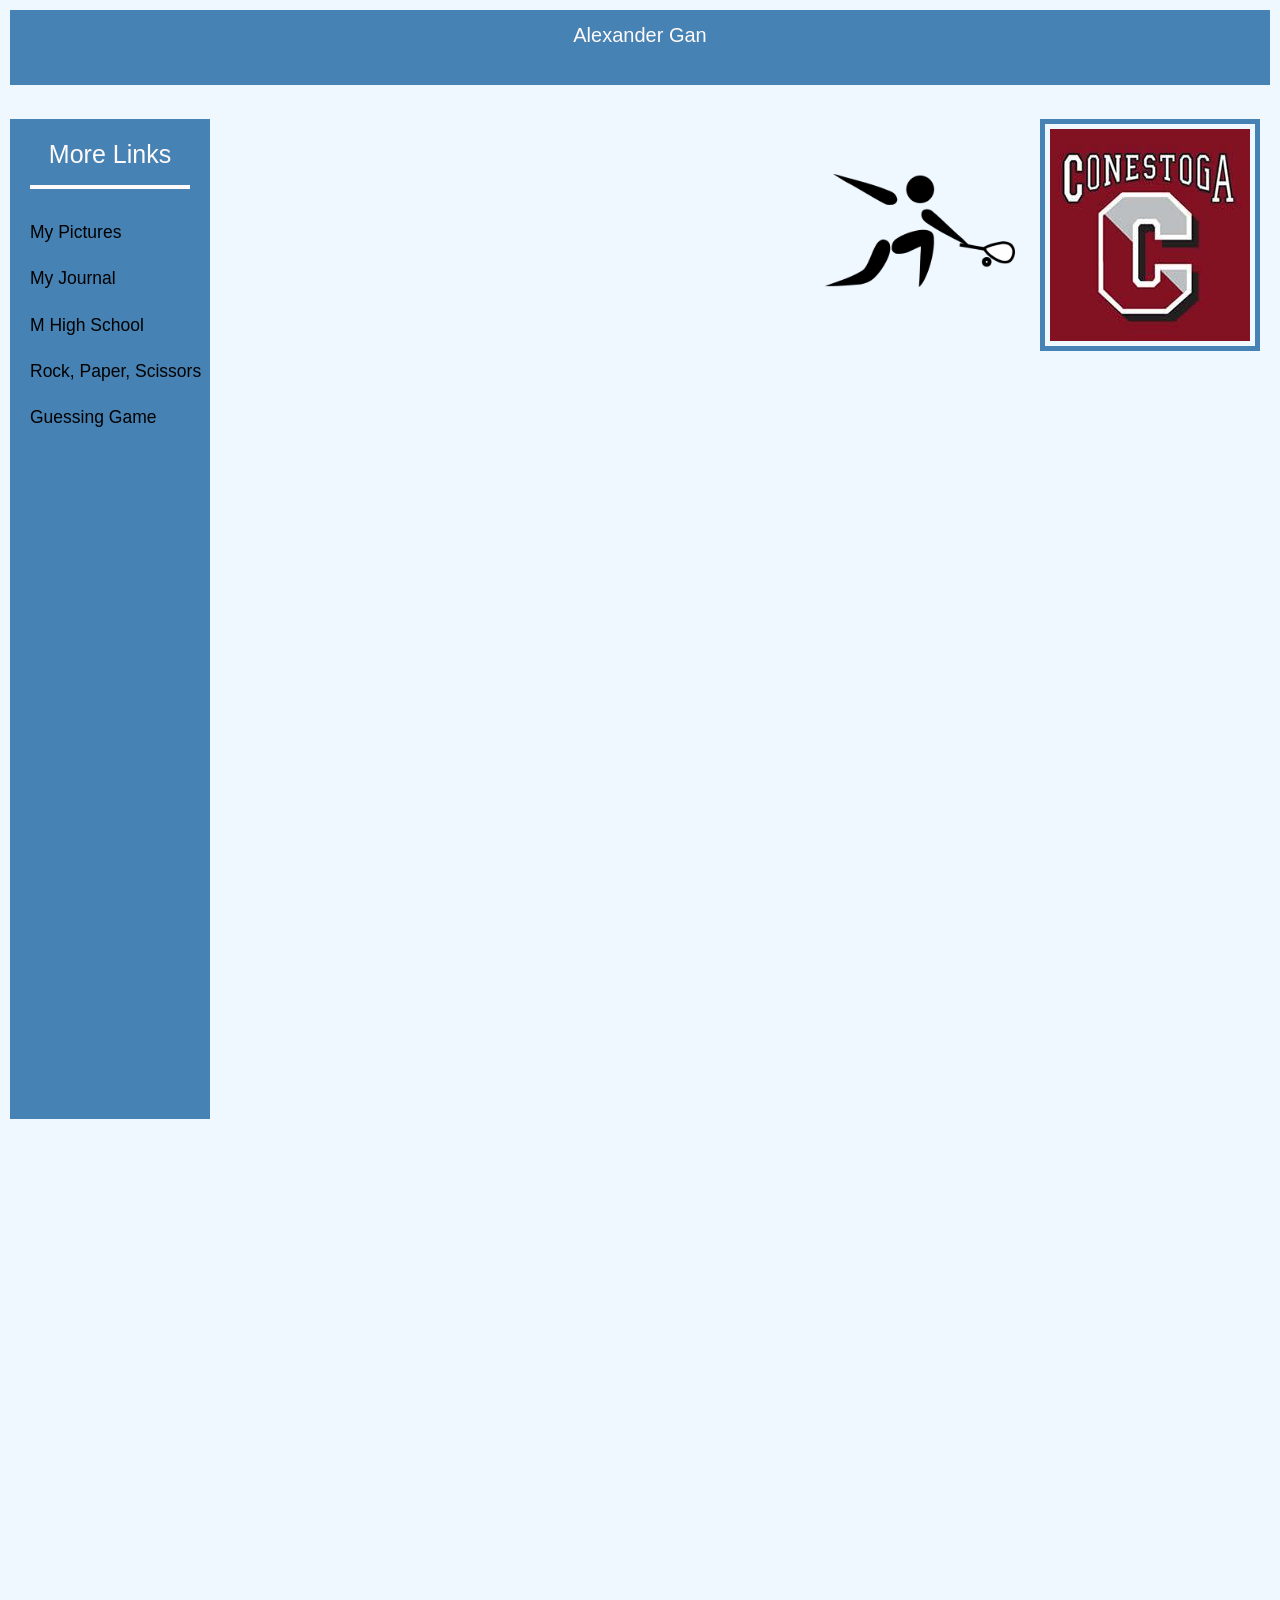
<file: index.html>
<!DOCTYPE html>
<html>
    <head>
        <!-- Global site tag (gtag.js) - Google Analytics -->
        <script async src="https://www.googletagmanager.com/gtag/js?id=UA-174966020-1"></script>
        <script>
        window.dataLayer = window.dataLayer || [];
        function gtag(){dataLayer.push(arguments);}
        gtag('js', new Date());

        gtag('config', 'UA-174966020-1');
        </script>
        <link rel="stylesheet" href="https://stackpath.bootstrapcdn.com/bootstrap/4.5.2/css/bootstrap.min.css" integrity="sha384-JcKb8q3iqJ61gNV9KGb8thSsNjpSL0n8PARn9HuZOnIxN0hoP+VmmDGMN5t9UJ0Z" crossorigin="anonymous">
        <link rel="stylesheet" href="styleSheets/style.css">
        <title>Portfolio</title>
    </head>
    <body>
        <div>
            <h2 class="index_link"><a href="index.html">Alexander Gan</a></h2>
        </div>
        <br>
        <div>
            <img src="images/conestoga.jpg" alt="Conestoga HS">
        </div>
        <div>
            <img src="images/squash.png" alt="Squash" id="squashimage">
        </div>

        <!-- Side Navigation -->
        <div class="sidenav">
            <h1> More Links <hr id="sidesep"></h1>
            <div class="links">
                <a href="pictures.html" target="_blank">My Pictures</a>
                <a href="journal.html" target="_blank">My Journal</a>
                <a href="https://www.tesd.net/stoga" target="_blank">M High School</a>
                <a href="rps.html" target="_blank">Rock, Paper, Scissors</a>
                <a href="game.html" target="_blank">Guessing Game</a>
            </div>
        </div>
        <div class="buffer"></div>
    </body>
</html>
</file>
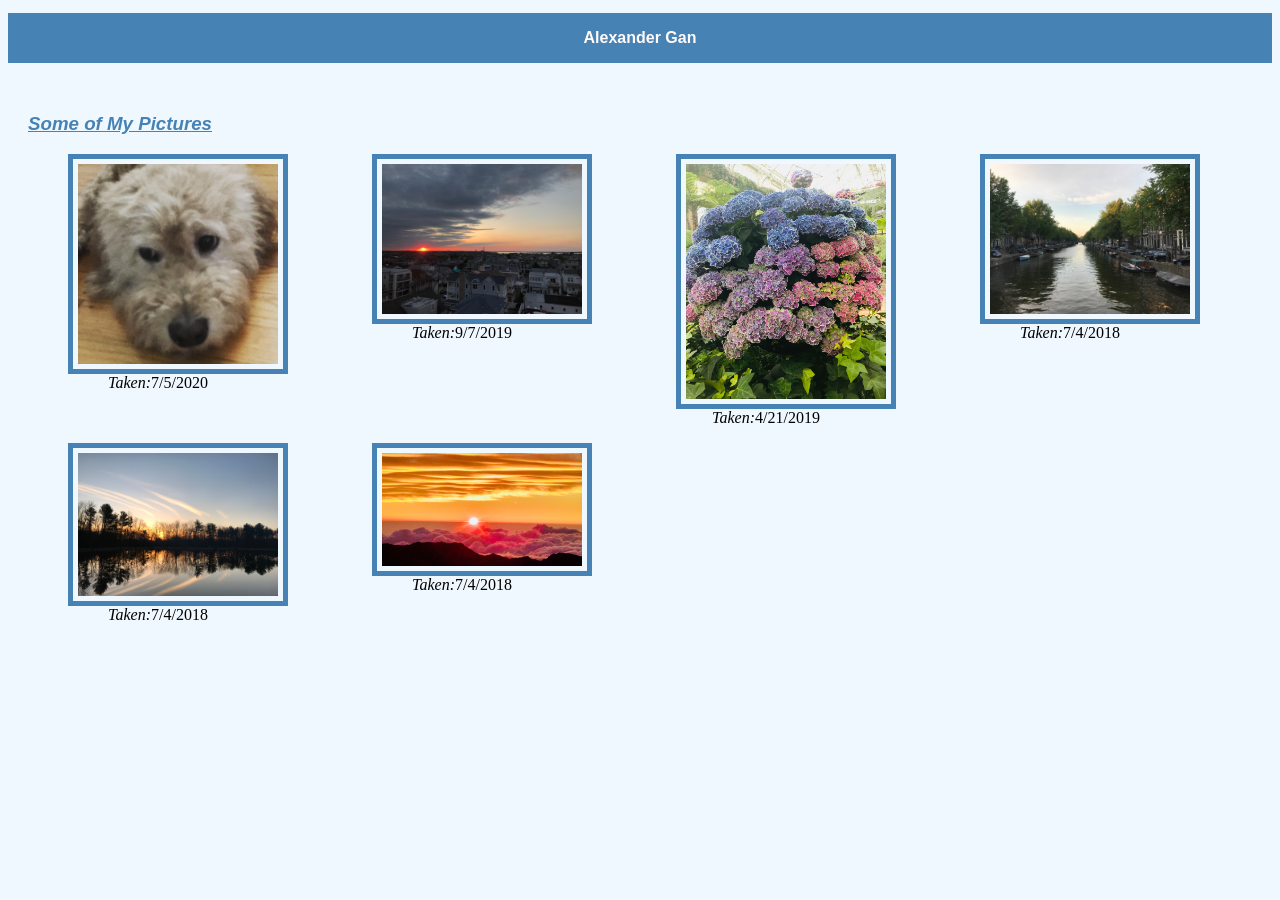
<file: about.html>
<!DOCTYPE html>
<html>
    <head>
        <link rel="stylesheet" href="styleSheets/style.css">
        <title>About Me</title>
    </head>

    <body>
        <div>
            <h2>Alexander Gan</h2>
        </div>
        <br>

        <div>
            <h3 style="font-family: sans-serif; color: steelblue;"><u><em>Some of My Pictures</em></u></h3>
        </div>

        <!-- Images & Captions-->
        <div>
            <div class="item">
                <img src="images\Duke.jpg"alt="Duke (My Dog)" class="myimages">
                <span class="caption"><p><em>Taken:</em>7/5/2020</p></span>
            </div>
            <div class="item">
                <img src="images\IMG-0096.jpg" alt="Ocean City Sunset" class="myimages">
                <span class="caption"><p><em>Taken:</em>9/7/2019</p></span>
            </div>
            <div class="item">
                <img src="images\flower.jpg" alt="Hydrangea" class="myimages">
                <span class="caption"><p><em>Taken:</em>4/21/2019</p></span>
            </div>
            <div class="item">
                <img src="images\IMG-0134.JPG" alt="Amsterdam Canal" class="myimages">
                <span class="caption"><p><em>Taken:</em>7/4/2018</p></span>
            </div>
            <div class="item">
                <img src="images\lake.jpg" alt="Sunrise on a Lake" class="myimages">
                <span class="caption"><p><em>Taken:</em>7/4/2018</p></span>
            </div>
            <div class="item">
                <img src="images\haleakala.jpg" alt="Haleakala Sunrise" class="myimages">
                <span class="caption"><p><em>Taken:</em>7/4/2018</p></span>
            </div>
        </div>
    </body>
</html>
</file>
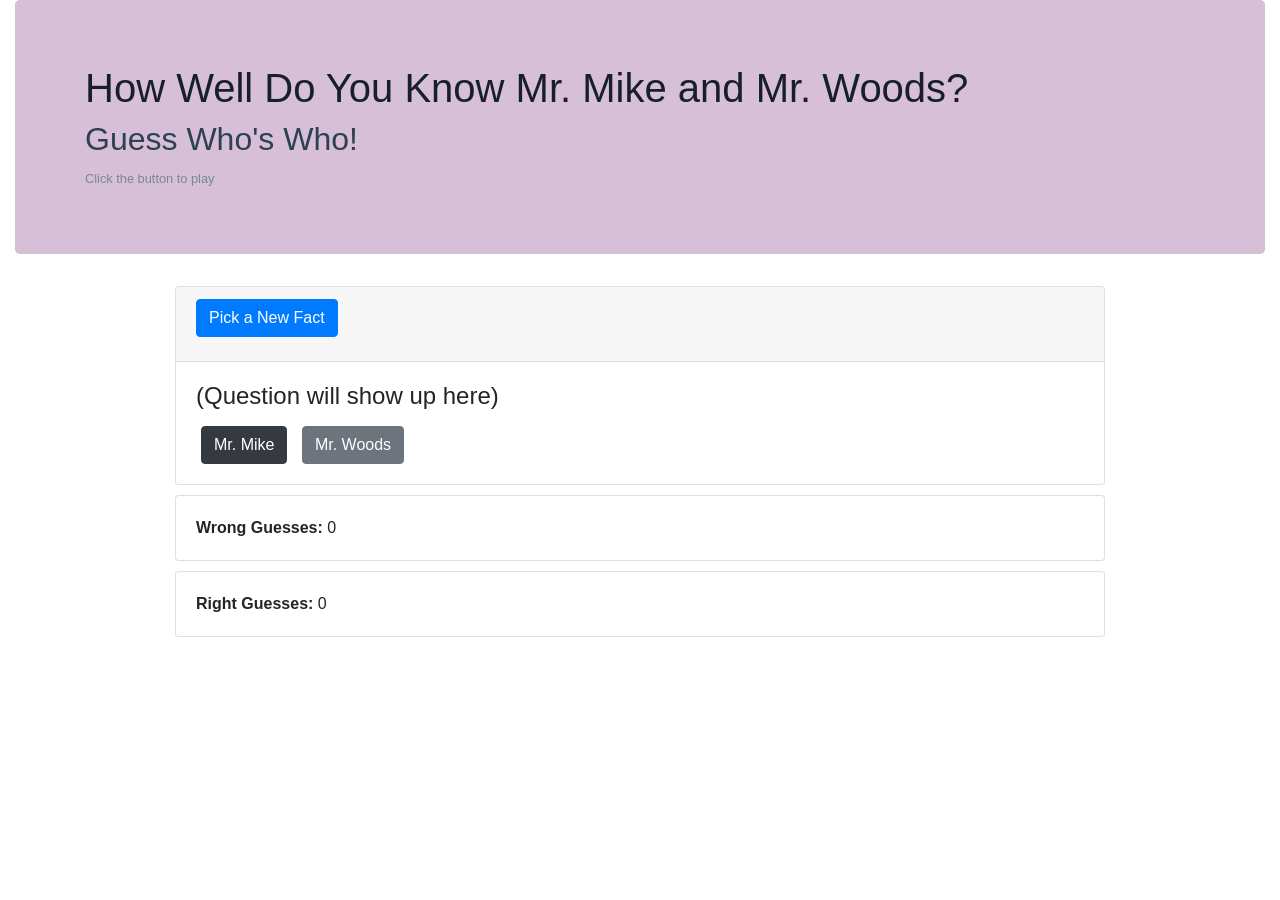
<file: game.html>
<!DOCTYPE html>
<html>
<head>
    <link rel="stylesheet" href="game.css">
    <link rel="stylesheet" href="https://stackpath.bootstrapcdn.com/bootstrap/4.5.2/css/bootstrap.min.css">
    <title>Game</title>
</head>

<body>

  <div class="container-fluid">
    <div class="jumbotron">
      <div class="container">
        <h1>How Well Do You Know Mr. Mike and Mr. Woods?</h1>
        <h2>Guess Who's Who!</h2>
        <small>Click the button to play</small>
      </div>
    </div>

    <div class="row">
      <div class="col-lg-9">

        <div class="card">
            <div class="card-header">
                <h3 class="card-title"><button type="button" class="btn btn-primary" id="newFact">Pick a New Fact</button></h3>
            </div>
            <div class="card-body">
                <div>
                    <h4 id="question">(Question will show up here)</h4>
                </div>

                <div class="choice-button">
                    <button type="button" class="btn btn-dark" id="mike">Mr. Mike</button>
                </div>
                <div class="choice-button">
                    <button type="button" class="btn btn-secondary" id="woods">Mr. Woods</button>
                </div>
          </div>
        </div>

        <div class="card">
          <div class="card-body">
            <strong>Wrong Guesses: </strong> <span id="wrong-guesses">0</span>
          </div>
        </div>

        <div class="card">
          <div class="card-body">
            <strong>Right Guesses: </strong> <span id="right-guesses">0</span>
          </div>
        </div>

<script src= "guessingGame.js"></script>
</body>
</html>
</file>
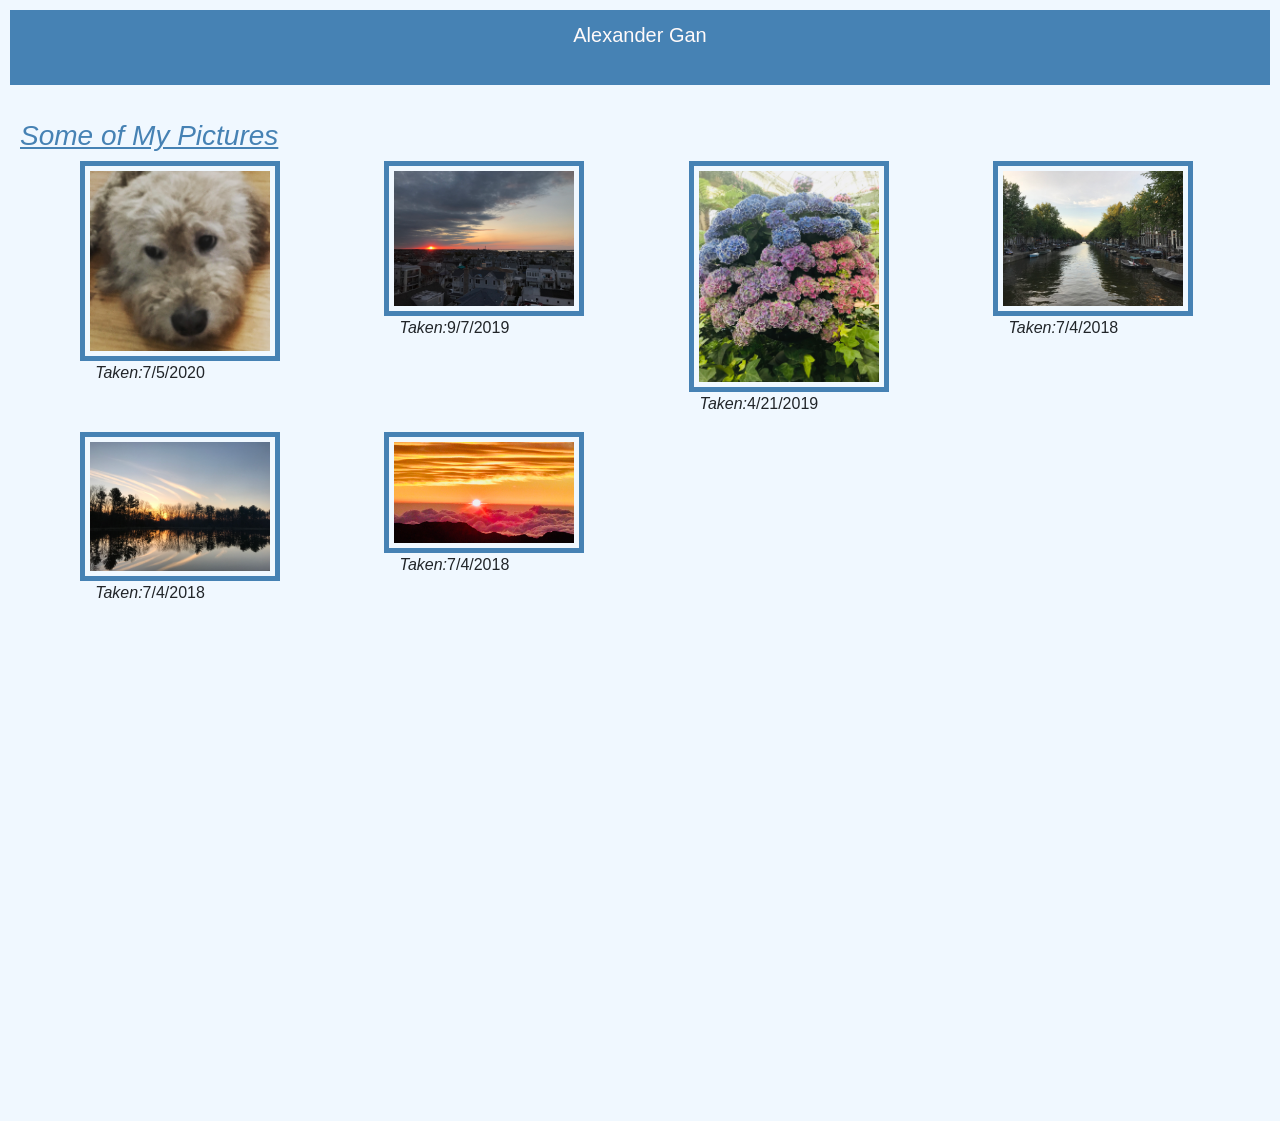
<file: pictures.html>
<!DOCTYPE html>
<html>
    <head>
        <link rel="stylesheet" href="https://stackpath.bootstrapcdn.com/bootstrap/4.5.2/css/bootstrap.min.css" integrity="sha384-JcKb8q3iqJ61gNV9KGb8thSsNjpSL0n8PARn9HuZOnIxN0hoP+VmmDGMN5t9UJ0Z" crossorigin="anonymous">
        <link rel="stylesheet" href="styleSheets/style.css">
        <title>Pictures</title>
    </head>

    <body>
        <div>
            <h2 class="index_link"><a href="index.html">Alexander Gan</a></h2>
        </div>
        <br>

        <div>
            <h3 style="font-family: sans-serif; color: steelblue;"><u><em>Some of My Pictures</em></u></h3>
        </div>

        <!-- Images & Captions-->
        <div>
            <div class="item">
                <img src="images\Duke.jpg"alt="Duke (My Dog)" class="myimages">
                <span class="caption"><p><em>Taken:</em>7/5/2020</p></span>
            </div>
            <div class="item">
                <img src="images\IMG-0096.jpg" alt="Ocean City Sunset" class="myimages">
                <span class="caption"><p><em>Taken:</em>9/7/2019</p></span>
            </div>
            <div class="item">
                <img src="images\flower.jpg" alt="Hydrangea" class="myimages">
                <span class="caption"><p><em>Taken:</em>4/21/2019</p></span>
            </div>
            <div class="item">
                <img src="images\IMG-0134.JPG" alt="Amsterdam Canal" class="myimages">
                <span class="caption"><p><em>Taken:</em>7/4/2018</p></span>
            </div>
            <div class="item">
                <img src="images\lake.jpg" alt="Sunrise on a Lake" class="myimages">
                <span class="caption"><p><em>Taken:</em>7/4/2018</p></span>
            </div>
            <div class="item">
                <img src="images\haleakala.jpg" alt="Haleakala Sunrise" class="myimages">
                <span class="caption"><p><em>Taken:</em>7/4/2018</p></span>
            </div>
        </div>
        <div class="buffer"></div>
    </body>
</html>
</file>
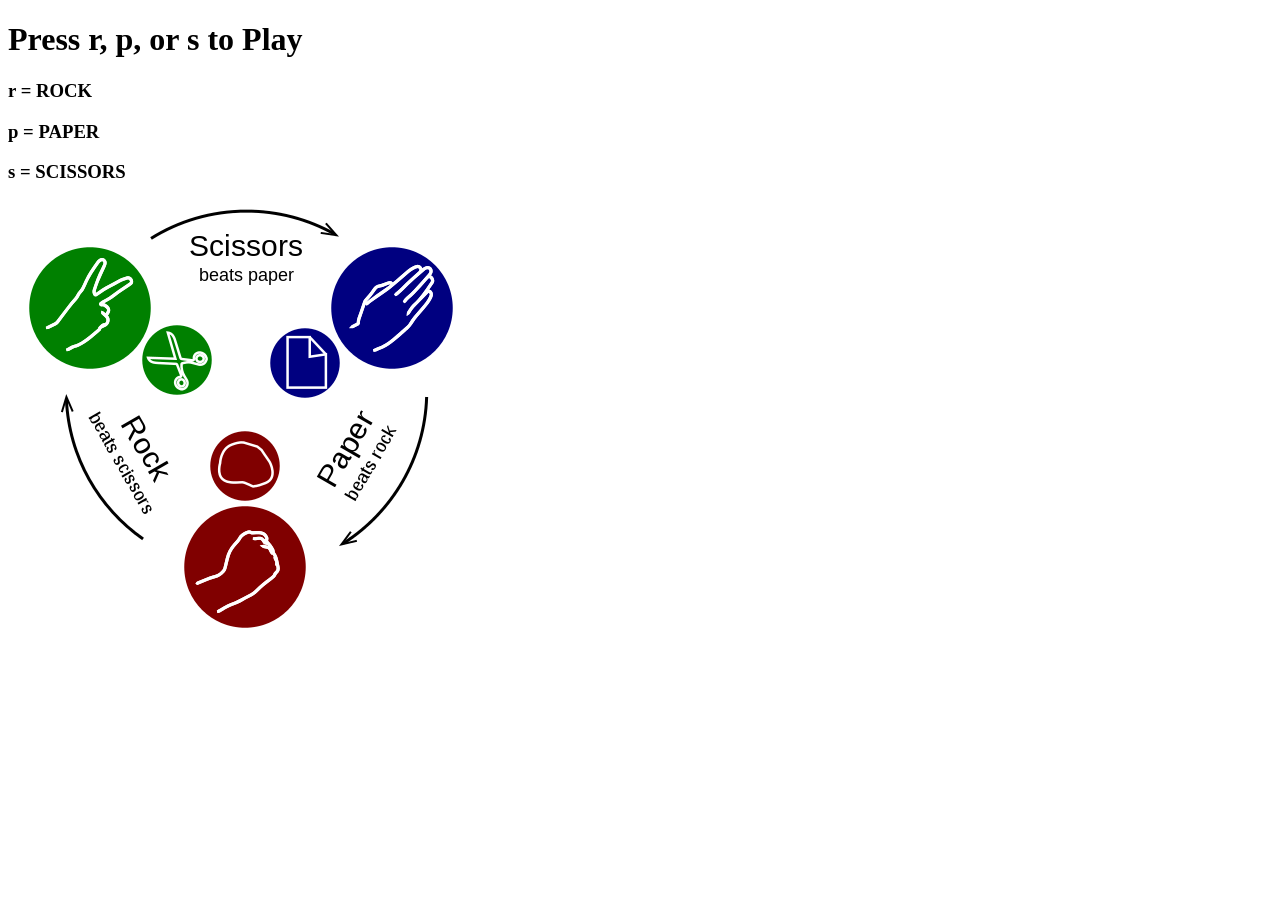
<file: rps.html>
<!DOCTYPE html>
<html>
<head>
    <title>Rock, Paper, Scissors</title>
</head>
<body>
    <!-- USER INTERFACE -->
    <h1>Press r, p, or s to Play</h1>
    <h3>r = ROCK</h3>
    <h3>p = PAPER</h3>
    <h3>s = SCISSORS</h3>
    <img src="images\RPS-example.png" alt="Rock Paper Scissors">

    <!-- GAME CODE -->
    <script type="text/javascript">

        //score counter//
        var winCounter = 0
        var lossCounter = 0
        var tieCounter = 0

        document.addEventListener("keydown", function(event) {

            var keyPressed = event.key

        //rng//
            var array = ["r", "p", "s"];
            array [Math.floor(Math.random()*3)]

        //Meat//

            //Chose Rock//
            if(keyPressed == "r" && array [Math.floor(Math.random()*3)] == "r") {
                tieCounter++
                alert("You Tied (Computer Chose Rock)");
                alert("Your Win/Tie/Loss Ratio: " + winCounter + "/" + tieCounter + "/" + lossCounter);
            }
            
            else if(keyPressed == "r" && array [Math.floor(Math.random()*3)] == "p") {
                lossCounter++
                alert("You Lost (Computer Chose Paper)");
                alert("Your Win/Tie/Loss Ratio: " + winCounter + "/" + tieCounter + "/" + lossCounter);
            }

            else if(keyPressed == "r" && array [Math.floor(Math.random()*3)] == "s") {
                winCounter++
                alert("You Won (Computer Chose Scissors)");
                alert("Your Win/Tie/Loss Ratio: " + winCounter + "/" + tieCounter + "/" + lossCounter);
            }

            //Chose Paper//
            if(keyPressed == "p" && array [Math.floor(Math.random()*3)] == "p") {
                tieCounter++
                alert("You Tied (Computer Chose Paper)");
                alert("Your Win/Tie/Loss Ratio: " + winCounter + "/" + tieCounter + "/" + lossCounter);
            }
            
            else if(keyPressed == "p" && array [Math.floor(Math.random()*3)] == "s") {
                lossCounter++
                alert("You Lost (Computer Chose Scissors)");
                alert("Your Win/Tie/Loss Ratio: " + winCounter + "/" + tieCounter + "/" + lossCounter);
            }

            else if(keyPressed == "p" && array [Math.floor(Math.random()*3)] == "r") {
                winCounter++
                alert("You Won (Computer Chose Rock)");
                alert("Your Win/Tie/Loss Ratio: " + winCounter + "/" + tieCounter + "/" + lossCounter);
            }

            //Chose Scissors//
            if(keyPressed == "s" && array [Math.floor(Math.random()*3)] == "s") {
                tieCounter++
                alert("You Tied (Computer Chose Scissors)");
                alert("Your Win/Tie/Loss Ratio: " + winCounter + "/" + tieCounter + "/" + lossCounter);
            }
            
            else if(keyPressed == "s" && array [Math.floor(Math.random()*3)] == "r") {
                lossCounter++
                alert("You Lost (Computer Chose Rock)");
                alert("Your Win/Tie/Loss Ratio: " + winCounter + "/" + tieCounter + "/" + lossCounter);
            }

            else if(keyPressed == "s" && array [Math.floor(Math.random()*3)] == "p") {
                winCounter++
                alert("You Won (Computer Chose Paper)");
                alert("Your Win/Tie/Loss Ratio: " + winCounter + "/" + tieCounter + "/" + lossCounter);
            }

        }
        )
        
    </script>
</body>
</html>
</file>
<file: styleSheets/style.css>
div.buffer {
    margin-top: 500px
}
body {
    background-color: aliceblue;
    
}

h2 {
    background-color: steelblue;
    color: snow;
    text-align: center;
    line-height: 50px;
    font-size: medium;
    font-family: Verdana, Geneva, Tahoma, sans-serif;
    height: 50px;
    }

h3 {
    color: rgb(32, 20, 109);
    font-family: sans-serif;
    margin-left: 20px;
}

img {
    float: right;
    float: top;
    margin-right: 20px;
    padding:  5px;
    border: 5px solid steelblue;
    background-color: aliceblue;
}

#squashimage {
    width: 200px;
    float: middle;
    float: top;
    margin-right: 20px;
    margin-top: 50px;
    padding:  5px;
    border: 0px;
}

div.item {
    vertical-align: top;
    display: inline-block;
    text-align: center;
    width: 300px;
}

img.myimages {
    width: 200px;
    padding:  5px;
    border: 5px solid steelblue;
    background-color: aliceblue;
    margin-right: ;
}

.caption {
    display: block;
    margin: 10px;
}

.index_link{
    height: 75px;
    margin: 10px;
    font-size: 20px;
    vertical-align: middle;
    margin-top: 10px;
}

.index_link :link{
    color: snow;
}

.index_link :visited{
    color: snow;
}

.index_link :hover{
    color: black;
}

.index_link :active{
    color: black;
}

.sidenav{
    
    position: relative;
    top: 100px;
    height: 1000px; 
    width: 200px; 
    z-index: 1;
    top: 0;
    left: 0;
    background-color: steelblue;
    overflow-x: hidden;
    padding-top: 20px;
    margin-left: 10px;
}

.sidenav h1{
    position: absolute;
    font-size: 25px;
    font-family: sans-serif;
    color: snow;
    background-color: steelblue;
    width: 160px;
    margin-left: 20px;
    text-align: center;
}

#sidesep{
    border: 2px solid snow;
}

.sidenav a{
    margin-top: 20px;
    text-decoration: none;
    font-size: 17.5px;
    color: black;
    display: inline-block;
    font-family: sans-serif;
}

.links{
    margin-top: 60px;
    padding-left: 10%;
}

.sidenav a:hover{
    text-decoration: underline;
}
</file>
<file: game.css>
.container2{
    background-color: #ebe8e7;
    padding-top: 20px;
   
    
  

}
body{
    background-color: lightblue;
}
.container4{
    background-color: #ebe8e7;
    padding-top: 20px;
    padding-bottom: auto;
    
}
img{
    padding-bottom: 20px;
    border-radius: 5px;}

    div.jumbotron {
    background-color: thistle;
}

h1 {
    color: #17202A;
}

h2 {
    color: #2E4053;
}

small {
    color: lightslategray;
}

div.col-lg-9 {
    margin: 0 auto;
    float: none;
    margin-bottom: 10px;
}

div.card {
    margin: 0 auto;
    float: none;
    margin-bottom: 10px;
}

div.btn {
    margin: 0 auto;
    float: none;
    margin-bottom: 10px;
}

#question {
    margin-bottom: 10px;
}

div.choice-button {
    padding: 5px;
    padding-bottom: 0px;
    display: inline-block;
}
</file>
